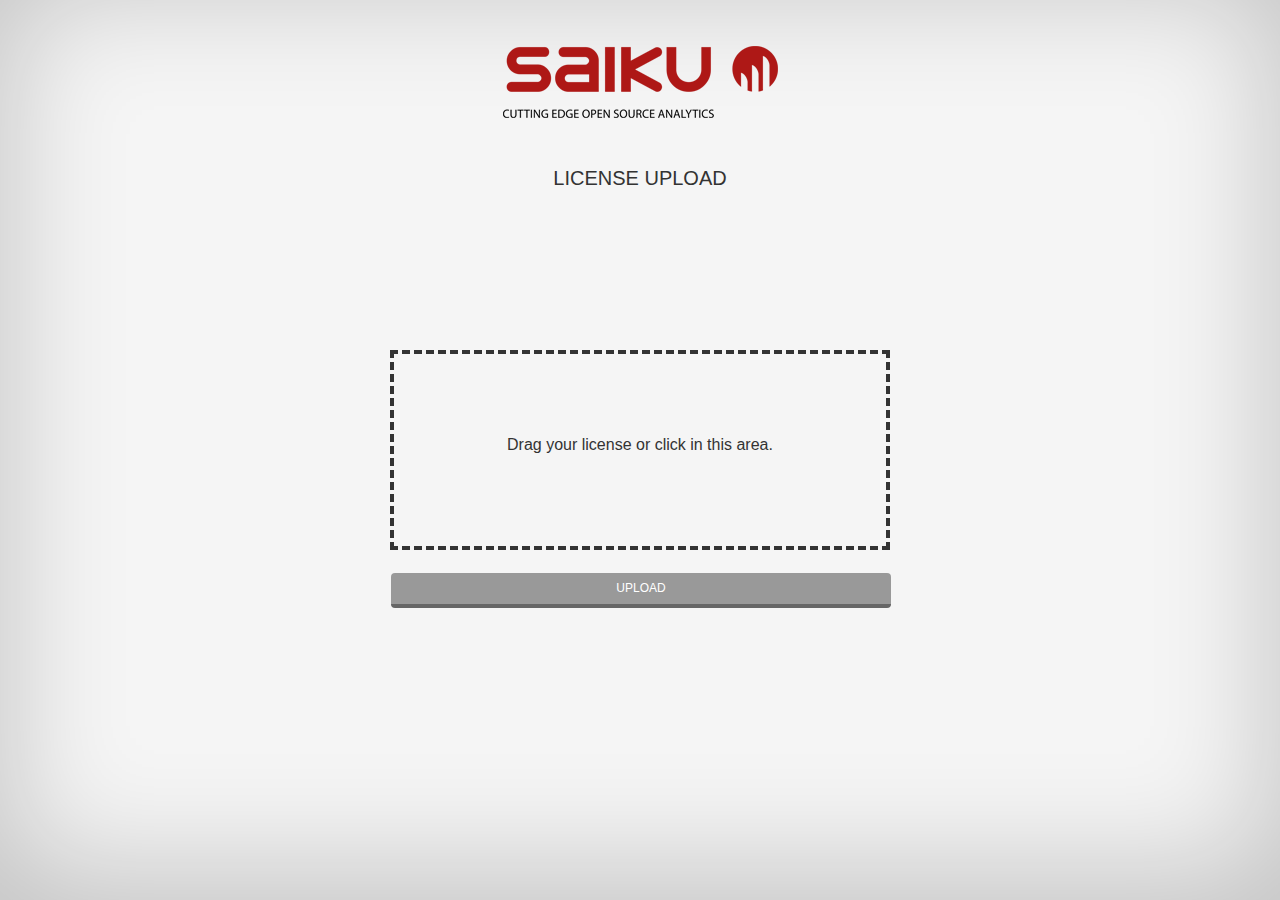
<file: saiku-ui/upload.html>
<!--
Copyright 2015 OSBI Ltd

Licensed under the Apache License, Version 2.0 (the "License");
you may not use this file except in compliance with the License.
You may obtain a copy of the License at

    http://www.apache.org/licenses/LICENSE-2.0

Unless required by applicable law or agreed to in writing, software
distributed under the License is distributed on an "AS IS" BASIS,
WITHOUT WARRANTIES OR CONDITIONS OF ANY KIND, either express or implied.
See the License for the specific language governing permissions and
limitations under the License.
-->

<!DOCTYPE html>
<html lang="en">
<head>
	<title>License Upload</title>

	<!-- Meta -->
	<meta charset="UTF-8">
	<meta http-equiv="X-UA-Compatible" content="IE=edge,chrome=1">
	<meta name="viewport" content="width=device-width, initial-scale=1.0">

	<!-- Favicon -->
	<link rel="shortcut icon" href="favicon.png">

	<!-- CSS -->
	<link rel="stylesheet" href="upload.css">
</head>
<body>
	<div class="container debug">
		<header class="clearfix debug">
			<img class="saiku-logo" src="images/src/saiku.png" alt="Saiku Logo">
			<h2 class="description debug">License Upload</h2>
		</header>
	</div>

	<section>
		<form class="form-upload">
			<input class="file-upload" id="file-chooser" type="file">
			<p>Drag your license or click in this area.</p>
			<button class="btn-upload" id="btn-sendfile" type="button">Upload</button>
			<div class="back-login">
				<a id="btn-back-login" href="javascript:void(0)">&laquo; Back to the login screen</a>
			</div>
		</form>
	</section>

	<div id="notification">
		<p>Oops... Something went wrong!</p>
	</div>

	<script src="js/jquery/jquery.min.js"></script>
	<script src="upload.js"></script>
	<script>
		upload.init();
	</script>
</body>
</html>
</file>
<file: saiku-ui/upload.css>
/*  
 *   Copyright 2015 OSBI Ltd
 *
 *   Licensed under the Apache License, Version 2.0 (the "License");
 *   you may not use this file except in compliance with the License.
 *   You may obtain a copy of the License at
 *
 *       http://www.apache.org/licenses/LICENSE-2.0
 *
 *   Unless required by applicable law or agreed to in writing, software
 *   distributed under the License is distributed on an "AS IS" BASIS,
 *   WITHOUT WARRANTIES OR CONDITIONS OF ANY KIND, either express or implied.
 *   See the License for the specific language governing permissions and
 *   limitations under the License.
 */

/**
 * TABLE OF CONTENTS:
 *
 *	0. GLOBAL
 *	1. DEFAULT
 *		- 1.1. CONTAINER
 *	2. COMPONENTS
 *		- 2.1. FORM UPLOAD
 *		- 2.2. NOTIFICATION
 */

/* ==========================================================================
   0. GLOBAL
   ========================================================================== */

*, *:before, *:after {
	-webkit-box-sizing: border-box;
	   -moz-box-sizing: border-box;
	        box-sizing: border-box;
}

body,
html {
	padding: 0;
	margin: 0;
	height: 100%;
	font-size: 100%;
	background-color: #f5f5f5;
    overflow: hidden;
    overflow-x: hidden;
	box-shadow: inset 0 -20px 120px 10px rgba(0,0,0,.2);
}

/*
 * Clearfix hack by Nicolas Gallagher
 * Link: http://nicolasgallagher.com/micro-clearfix-hack/
 */

.clearfix:before, 
.clearfix:after { 
	content: " "; 
	display: table; 
}

.clearfix:after { 
	clear: both; 
}

body {
	font-family: "Helvetica Neue", Arial, Helvetica, sans-serif;
	color: #333;
}

/*.debug {
	border: 1px solid #000;
}*/

/* ==========================================================================
   1. DEFAULT
   ========================================================================== */

/* 1.1. CONTAINER
   ========================================================================== */

.container > header {
	width: 90%;
	max-width: 69em;
	margin: 0 auto;
	padding: 2.875em 1.875em 1.875em;
}

.container > header .saiku-logo { 
	display: block; 
	margin-right: auto;
	margin-left: auto;
}

.container > header .description {
	margin-top: 2em;
	font-size: 1.250em;
	line-height: 2;
	text-align: center;
	font-weight: 400;
	text-transform: uppercase;
}

/* ==========================================================================
   2. COMPONENTS
   ========================================================================== */

/* 2.1. FORM UPLOAD
   ========================================================================== */

.form-upload {
	position: absolute;
	top: 50%;
	left: 50%;
	margin-top: -6.250em;
	margin-left: -15.625em;
	width: 500px;
	height: 200px;
	border: 4px dashed #333;
}

.form-upload p {
	width: 100%;
	height: 100%;
	text-align: center;
	line-height: 150px;
}

.form-upload .file-upload {
	position: absolute;
	margin: 0;
	padding: 0;
	width: 100%;
	height: 100%;
	outline: none;
	opacity: 0;
}

.form-upload .btn-upload {
	margin: 0 auto;
	margin-top: -1.250em;
  	margin-left: -0.250em;
	width: 500px;
	height: 35px;
	font-size: .750em;
	text-transform: uppercase;
	color: #fff;
	background-color: #999;
	border: none;
	border-bottom: 4px solid #666;
	border-radius: 4px;
	outline: none;
	transition: all .2s ease;
}

.form-upload .btn-upload:hover {
	background-color: #888;
	cursor: pointer;
}

.form-upload .btn-upload:active {
	border: 0;
}

.form-upload .back-login {
	margin-top: 30px;
	display: none;
}

.form-upload .back-login a {
	text-decoration: none;
}

.form-upload .back-login a:hover {
	text-decoration: underline;
}

/* 2.2. NOTIFICATION
   ========================================================================== */

#notification {
	position: absolute;
	bottom: 0;
	display: none;
	width: 100%;
	padding: 5px;
	color: #fff;
	font-weight: bold;
}

.alert-success {
	padding: 10px;
	background-color: green;
}

.alert-info {
	padding: 10px;
	background-color: blue;
}

.alert-danger {
	padding: 10px;
	background-color: red;  
}

#notification > p {
	margin: 10px;
	text-align: center;
}
</file>
